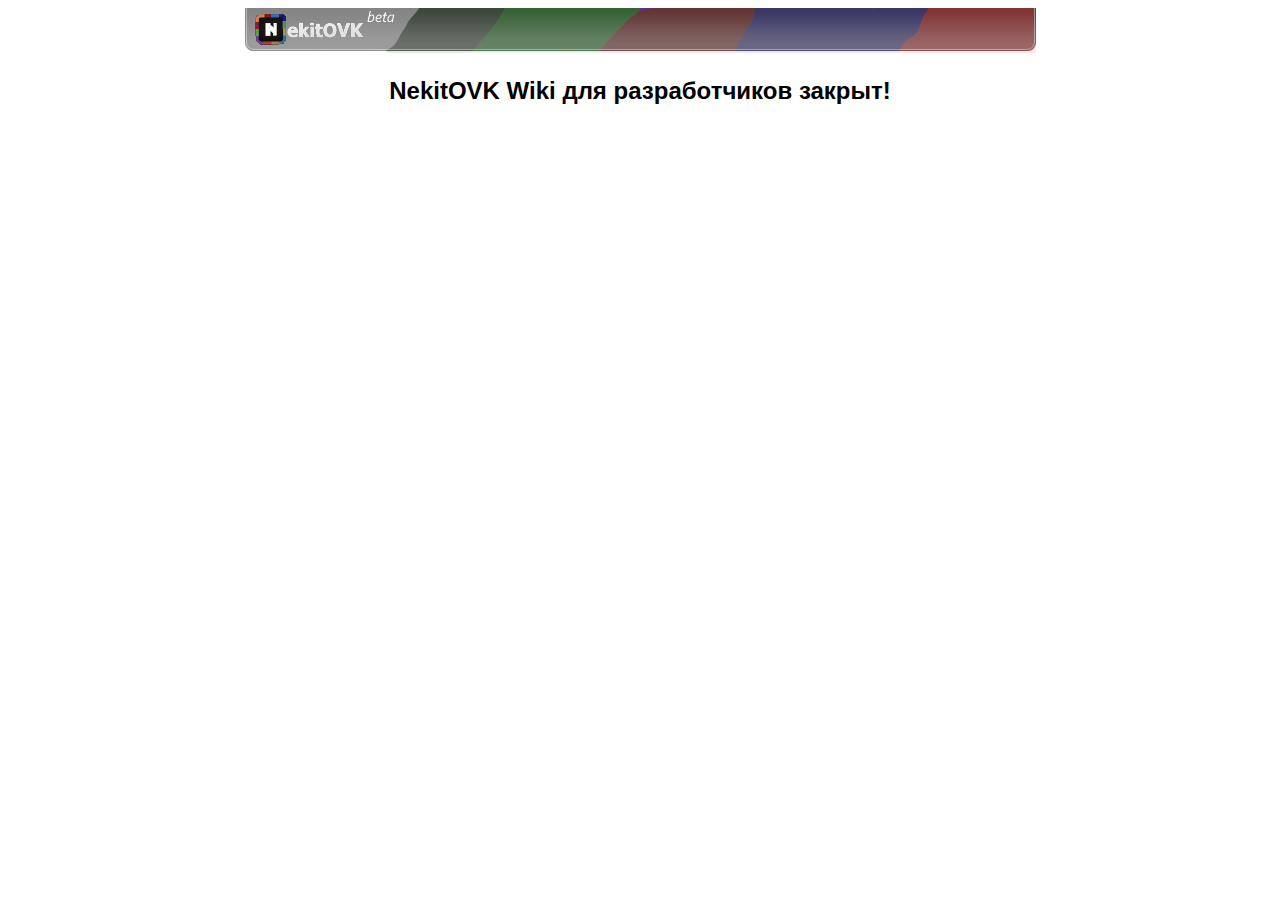
<file: index.html>
<!DOCTYPE html>
<html lang="en">
<head>
    <meta charset="UTF-8">
    <meta name="viewport" content="width=device-width, initial-scale=1.0">
    <link rel="stylesheet" href="src/style.css">
    <title>NekitOVK | Сайт для разработчиков</title>
</head>
<body>
<center>
    <img src="src/header-beta-new-year.png"><br>
    <!-- 
    <a href="faq.html" class="button_a">ЧЗС/FAQ</a> <img src="src/divider.png" class="divider">
    <a href="about.html" class="button_a">О вики</a> --> 
    <h2>NekitOVK Wiki для разработчиков закрыт!</h2>
</center>
</body>
</html>
</file>
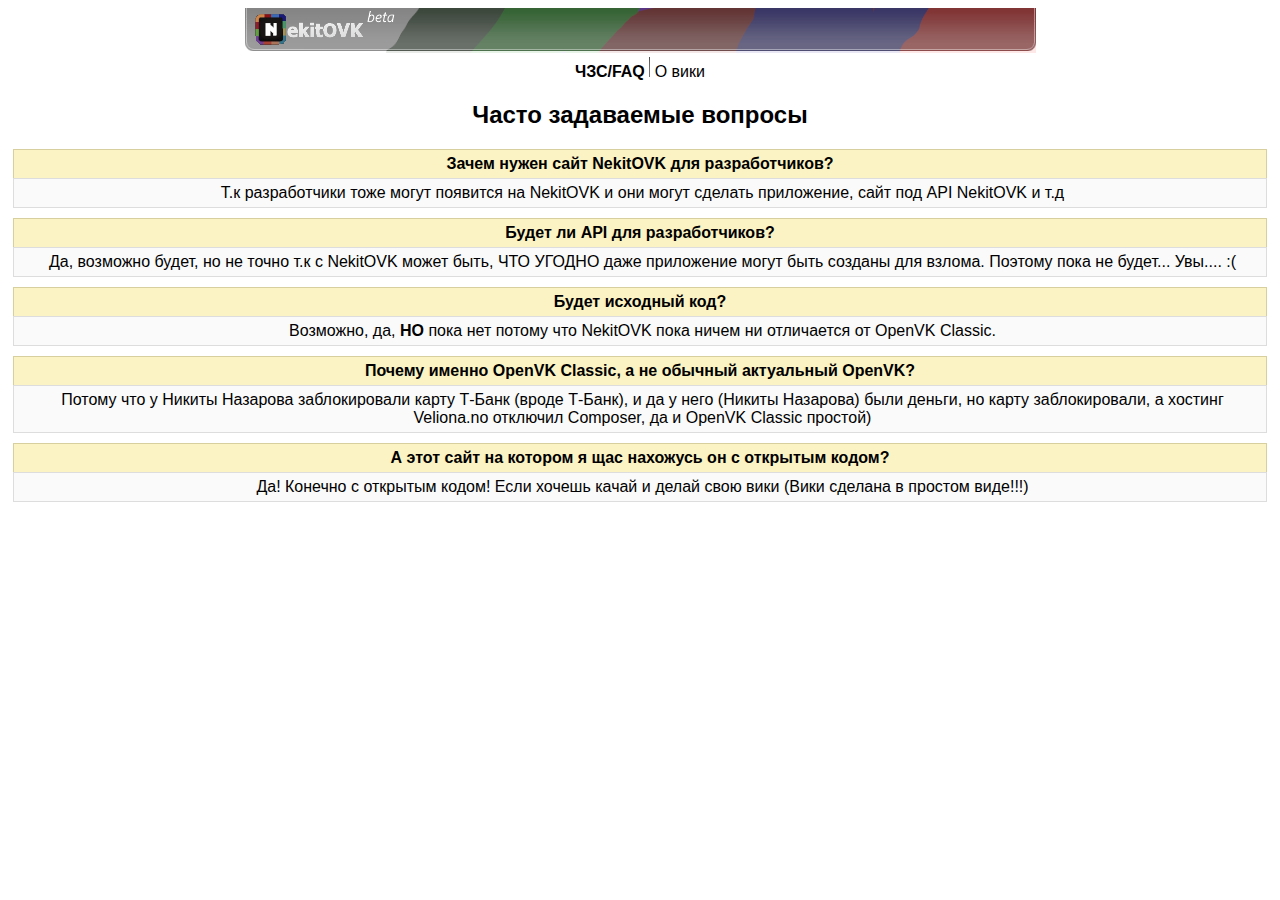
<file: faq.html>
<!DOCTYPE html>
<html lang="en">
<head>
    <meta charset="UTF-8">
    <meta name="viewport" content="width=device-width, initial-scale=1.0">
    <link rel="stylesheet" href="src/style.css">
    <title>NekitOVK | Сайт для разработчиков</title>
</head>
<body>
<center>
    <a href="index.html"><img src="src/header-beta-new-year.png"></a><br>
    <b>ЧЗС/FAQ</b> <img src="src/divider.png" class="divider">
    <a href="about.html" class="button_a">О вики</a>
</center>
<center>
    <h2>Часто задаваемые вопросы</h2>
    <p class="vopros">Зачем нужен сайт NekitOVK для разработчиков?</p>
    <p class="otvet">Т.к разработчики тоже могут появится на NekitOVK и они могут сделать приложение, сайт под API NekitOVK и т.д</p>
    <p class="vopros">Будет ли API для разработчиков?</p>
    <p class="otvet">Да, возможно будет, но не точно т.к с NekitOVK может быть, ЧТО УГОДНО даже приложение могут быть созданы для взлома. Поэтому пока не будет... Увы.... :( </p>
    <p class="vopros">Будет исходный код?</p>
    <p class="otvet">Возможно, да, <b>НО</b> пока нет потому что NekitOVK пока ничем ни отличается от OpenVK Classic.</p>
    <p class="vopros">Почему именно OpenVK Classic, а не обычный актуальный OpenVK?</p>
    <p class="otvet">Потому что у Никиты Назарова заблокировали карту Т-Банк (вроде Т-Банк), и да у него (Никиты Назарова) были деньги, но карту заблокировали, а хостинг Veliona.no отключил Composer, да и OpenVK Classic простой)</p>
    <p class="vopros">А этот сайт на котором я щас нахожусь он с открытым кодом?</p>
    <p class="otvet">Да! Конечно с открытым кодом! Если хочешь качай и делай свою вики (Вики сделана в простом виде!!!)</p>
</center>
</body>
</html>
</file>
<file: src/style.css>
/* Если вы сломали сайт через файл style.css то не нойте! */
body {font-family: Tahoma, sans-serif;}
.button_a:hover {background-color: grey;}
.divider {height: 20px;} /* Картинка */

.button_a {
    color: #000;
    text-decoration: none;
}
.vopros {
    background: #fbf3c3;
    margin: 0px 5px 0px 5px;
    padding: 5px;
    font-weight: bold;
    border: 1px solid #d7cf9e;
    border-bottom: 0px;
}
.otvet {
    background: #fafafa;
    margin: 0px 5px 10px 5px;
    padding: 5px 5px 5px 10px;
    border: 1px solid #ddd;
}
</file>
